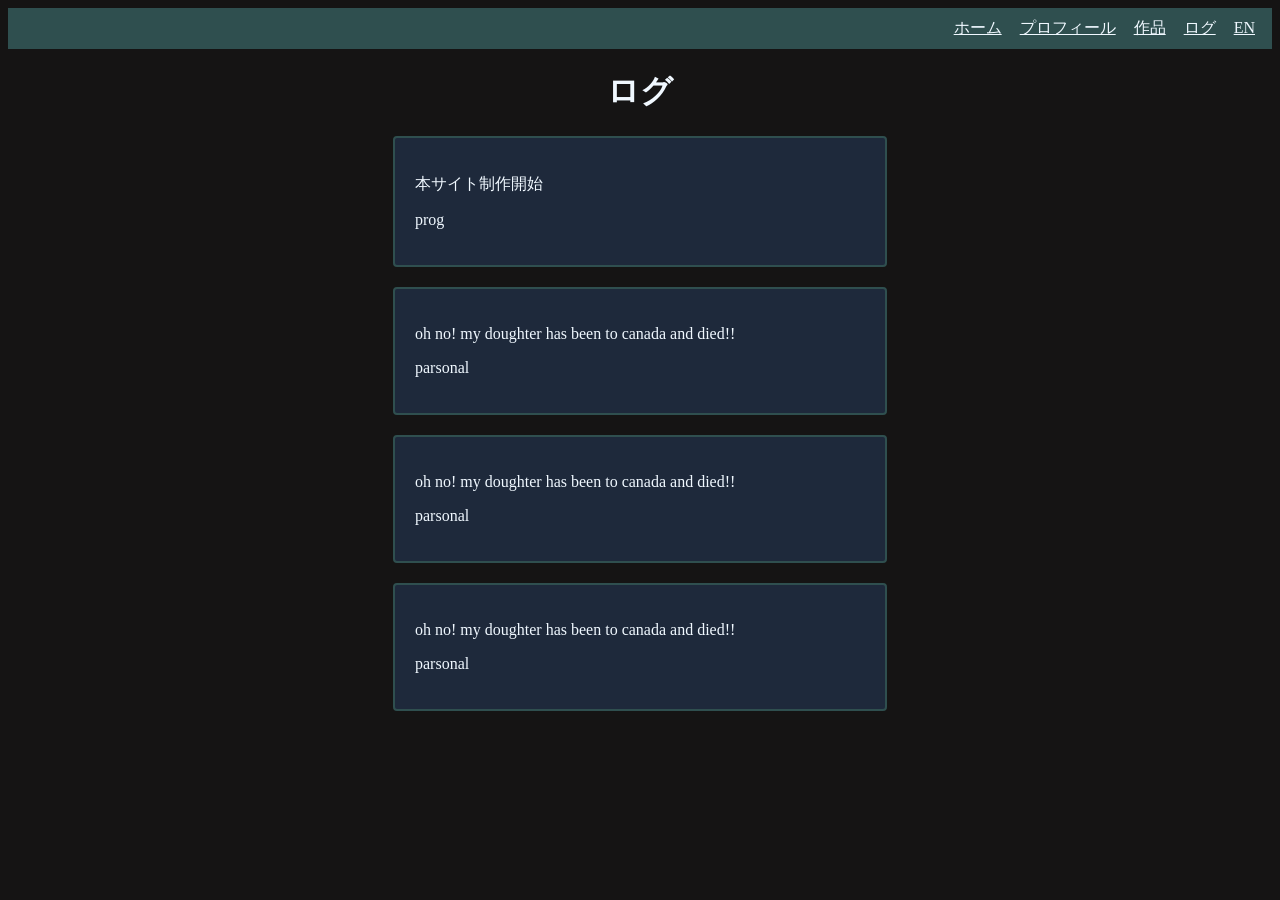
<file: log.html>
<!DOCTYPE html>
<html>
    <head>
        <title>ログ</title>
        <link rel="stylesheet" href="style.css">
    </head>
    <body>
        <header class="site-header">
            <nav class="header-nav">
                <a href="index.html">ホーム</a>
                <a href="profile.html">プロフィール</a>
                <a href="works.html">作品</a>
                <a href="log.html">ログ</a>
                <a href="en/index.html">EN</a>
            </nav>
        </header>
        <h1>ログ</h1>

        <!--ここから！-->
        <div id="log-container"></div>

        <script>
            fetch('logs.md')
                .then(response => response.text())
                .then(text => {
                    const container = document.getElementById('log-container');
                    const diary = text.split(';')
                    console.log(`diary:${diary}`)
                    for (let i = 0;i<diary.length-1;i++) {
                        let data = diary[i].split('/')
                        console.log(`data:${data}`)
                        console.log(`data[0]:${data[0]}`)
                        const cardHTML = `
                            <div class="card">
                                <p class="log-date"</p>
                                <p class="log-passage">${data[1]}</p>
                                <p class="log-status">${data[2]}</p>
                            </div>
                        `
                        container.innerHTML += cardHTML;
                    }
                    
                })

        </script>

    </body>

</html>
</file>
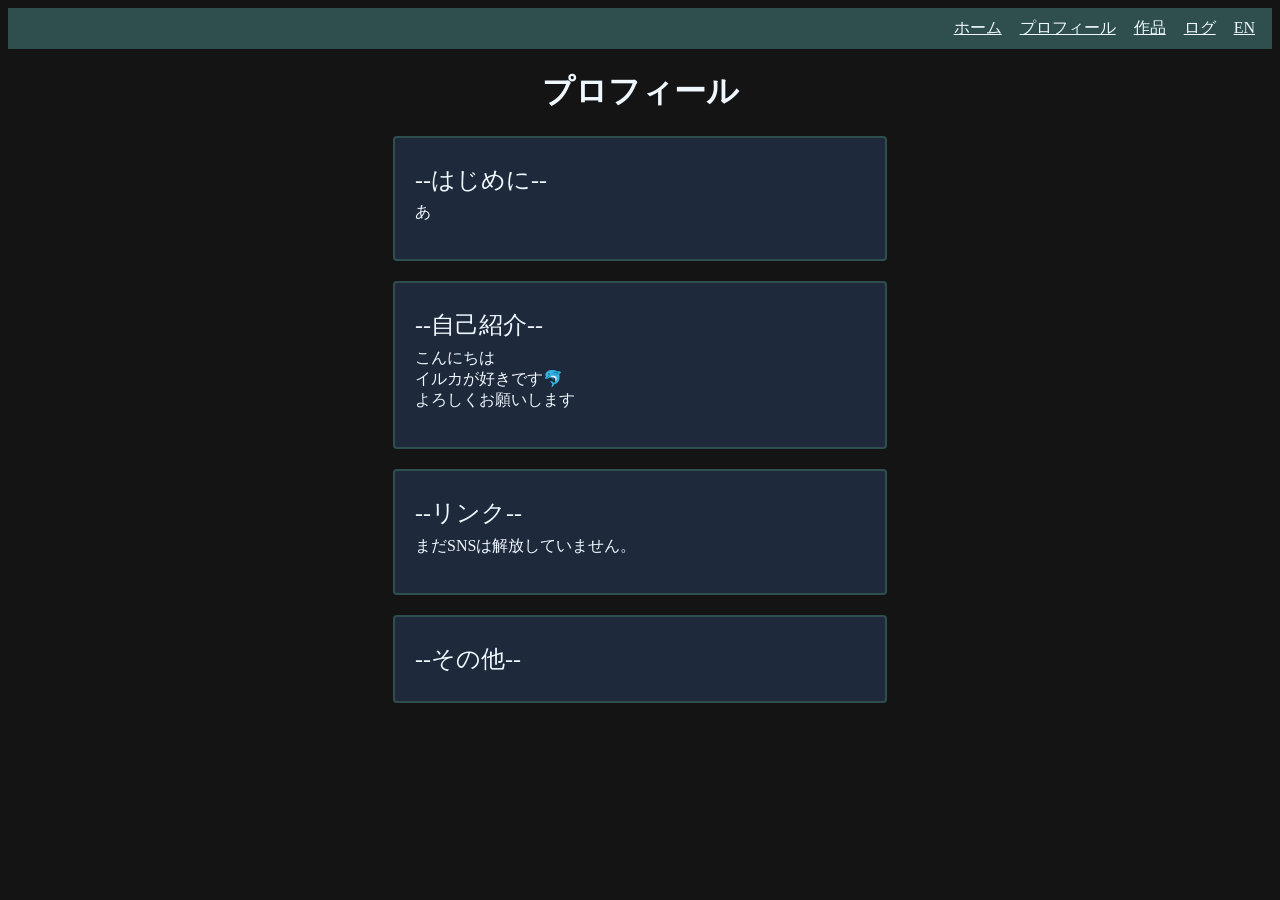
<file: profile.html>
<!DOCTYPE html>
<html>
  <head>
    <title>プロフィール</title>
    <link rel="stylesheet" href="style.css">
  </head>
  <body>
    <header class="site-header">
        <nav class="header-nav">
            <a href="index.html">ホーム</a>
            <a href="profile.html">プロフィール</a>
            <a href="works.html">作品</a>
            <a href="log.html">ログ</a>
            <a href="en/index.html">EN</a>
        </nav>
    </header>
    <h1>プロフィール</h1>
    <div class="card">
        <h2 class="card-title">--はじめに--</h2>
        <p class="card-passage">
            あ
        </p>
    </div>
    <div class="card">
        <h2 class="card-title">--自己紹介--</h2>
        <p class="card-passage">
            こんにちは<br>
            イルカが好きです🐬<br>
            よろしくお願いします
        </p>
    </div>
    <div class="card">
        <h2 class="card-title">--リンク--</h2>
        <p class="card-passage">
            まだSNSは解放していません。
        </p>
    </div>
    <div class="card">
        <h2 class="card-title">--その他--</h2>
        <p class="card-passage">
        </p>
    </div>
  </body>
</html>
</file>
<file: style.css>
body{background-color:#151414;}
h1{
    color:aliceblue;
    display:flex;
    justify-content: center;
}

.site-header{
    background-color:darkslategray;
    display: flex;
    justify-content: right;
    padding: 10px;
}

a{
    color:aliceblue;
    padding: 7px;
}

.card{
    background-color:#1e293b;
    padding: 20px;
    border: 2px solid darkslategray;
    border-radius: 4px;
    max-width: 450px;
    margin: 20px auto;
}

.card-title{
    color:aliceblue;
    line-height: 0.2;
    font-weight:normal
}

.card-passage{color:aliceblue}

.log-date{color:aliceblue}
.log-passage{color:aliceblue}
.log-status{color:aliceblue}
</file>
